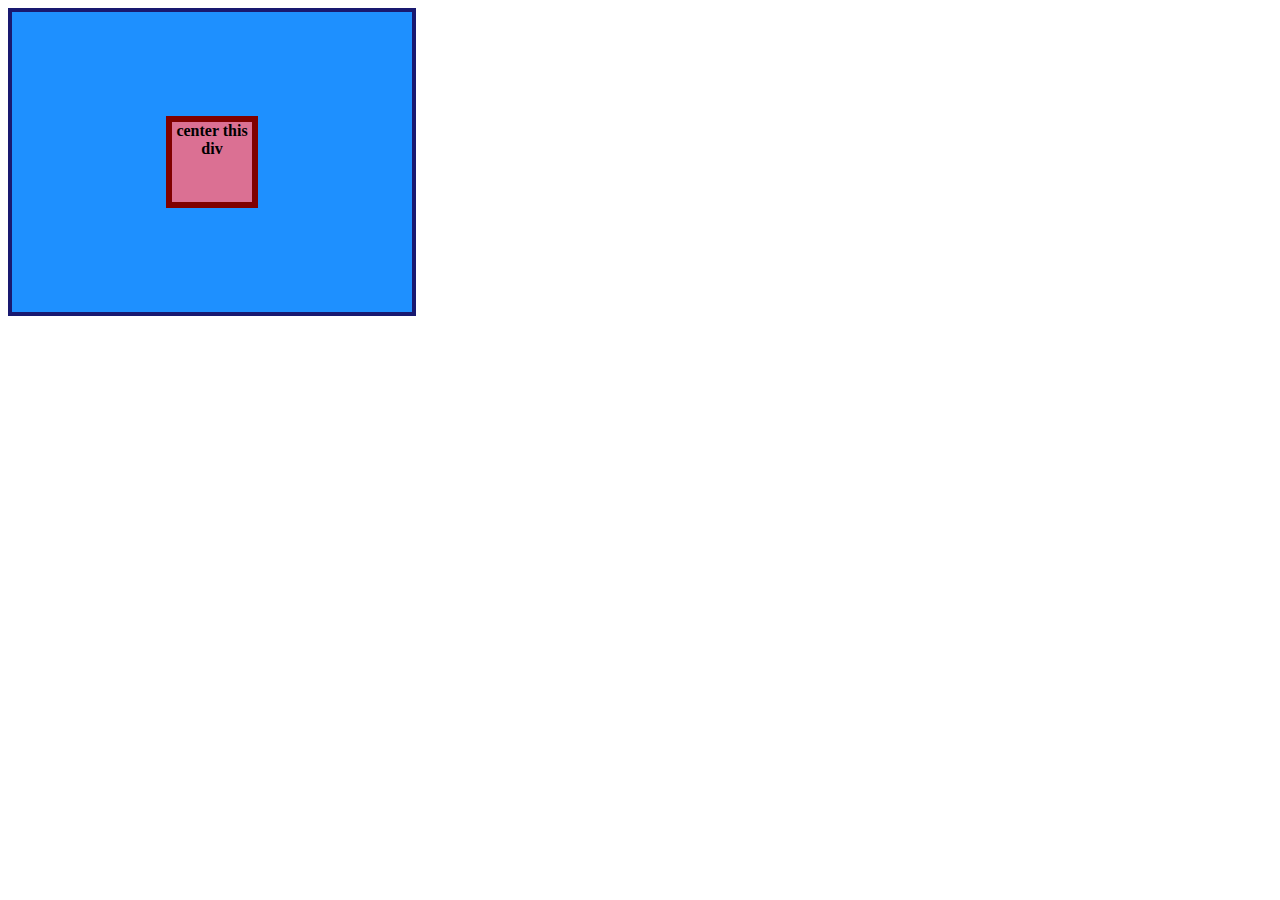
<file: flex/01-flex-center/index.html>
<!DOCTYPE html>
<html lang="en">
<head>
  <meta charset="UTF-8">
  <meta http-equiv="X-UA-Compatible" content="IE=edge">
  <meta name="viewport" content="width=device-width, initial-scale=1.0">
  <title>CENTER THIS DIV</title>
  <link rel="stylesheet" href="style.css">
</head>
<body>
  <div class="container">
    <div class="box">center this div</div>
  </div>
</body>
</html>
</file>
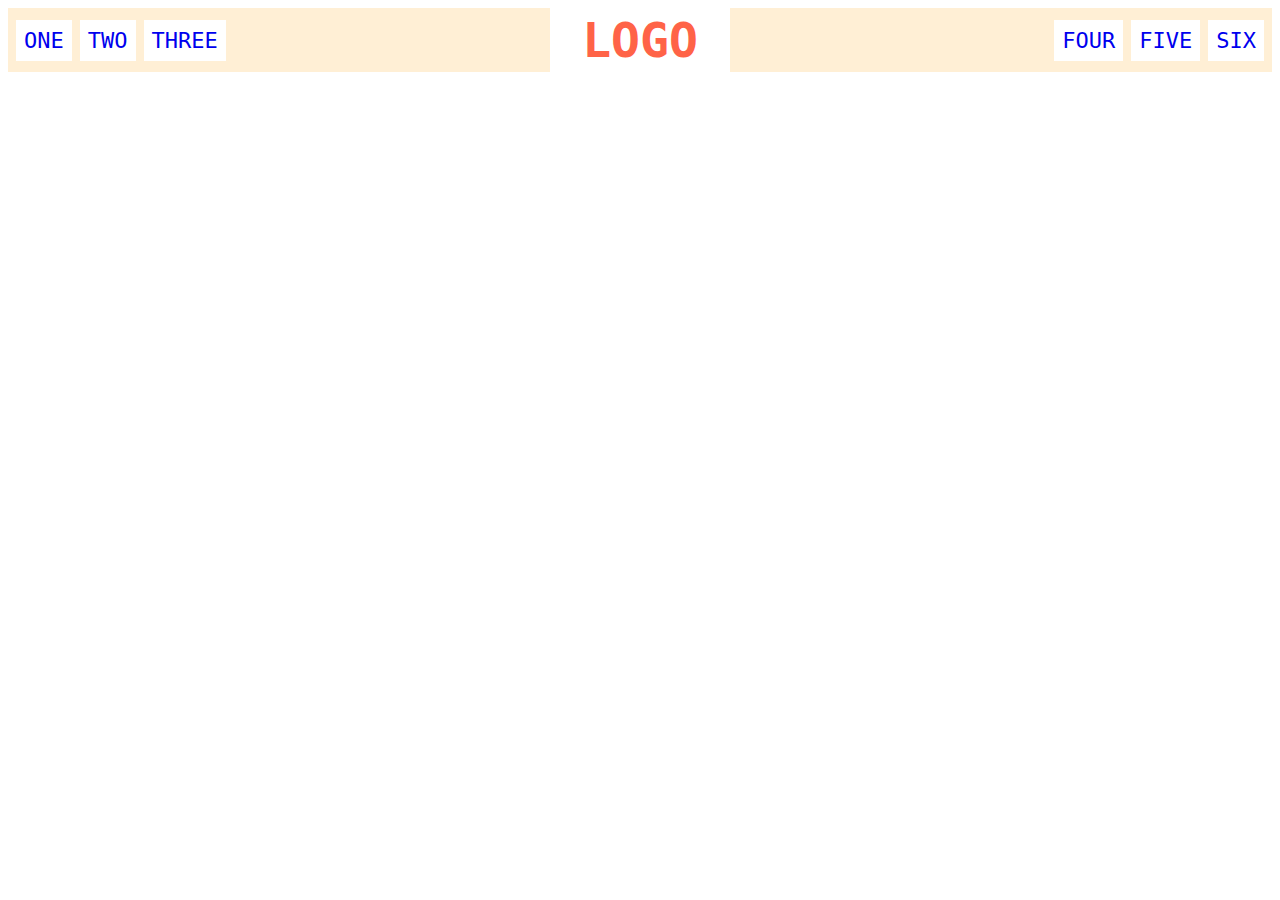
<file: flex/02-flex-header/index.html>
<!DOCTYPE html>
<html lang="en">
<head>
  <meta charset="UTF-8">
  <meta http-equiv="X-UA-Compatible" content="IE=edge">
  <meta name="viewport" content="width=device-width, initial-scale=1.0">
  <title>Flex Header</title>
  <link rel="stylesheet" href="style.css">
</head>
<body>
  <div class="header">
    <div class="left-links">
      <ul>
        <li><a href="#">ONE</a></li>
        <li><a href="#">TWO</a></li>
        <li><a href="#">THREE</a></li>
      </ul>
    </div>
    <div class="logo">LOGO</div>
    <div class="right-links">
      <ul>
        <li><a href="#">FOUR</a></li>
        <li><a href="#">FIVE</a></li>
        <li><a href="#">SIX</a></li>
      </ul>
    </div>
  </div>
</body>
</html>
</file>
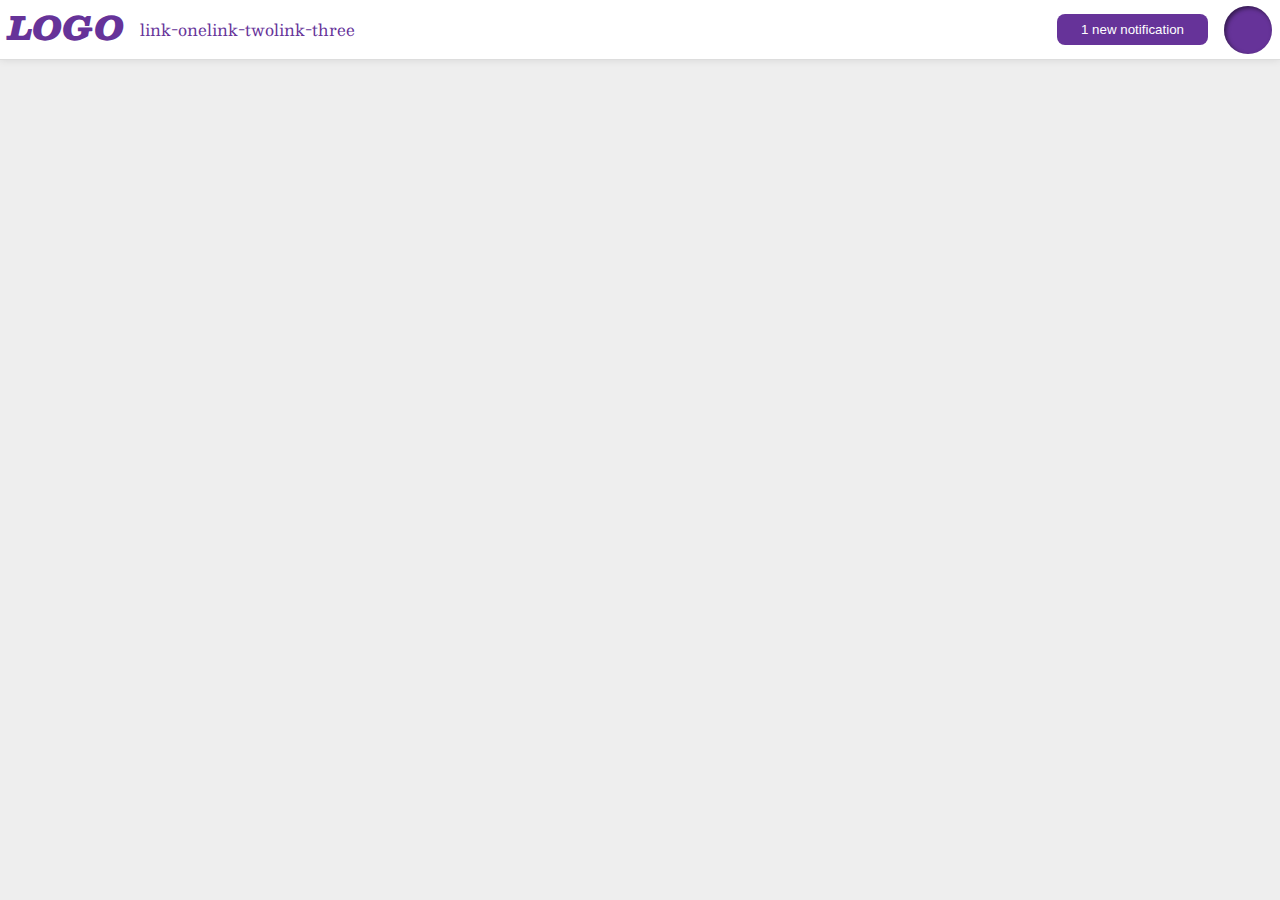
<file: flex/03-flex-header-2/index.html>
<!DOCTYPE html>
<html lang="en">
<head>
  <meta charset="UTF-8">
  <meta http-equiv="X-UA-Compatible" content="IE=edge">
  <meta name="viewport" content="width=device-width, initial-scale=1.0">
  <title>Flex Header 2</title>
  <link rel="stylesheet" href="style.css">
</head>
<body>
  <div class="header">
    <div class="left">
      <div class="logo">
        LOGO
      </div>
      <ul class="links">
        <li><a href="google.com">link-one</a></li>
        <li><a href="google.com">link-two</a></li>
        <li><a href="google.com">link-three</a></li>
      </ul>
    </div>
    <div class="right">
      <button class="notifications">
        1 new notification
      </button>
      <div class="profile-image"></div>
    </div>
  </div>
</body>
</html>
</file>
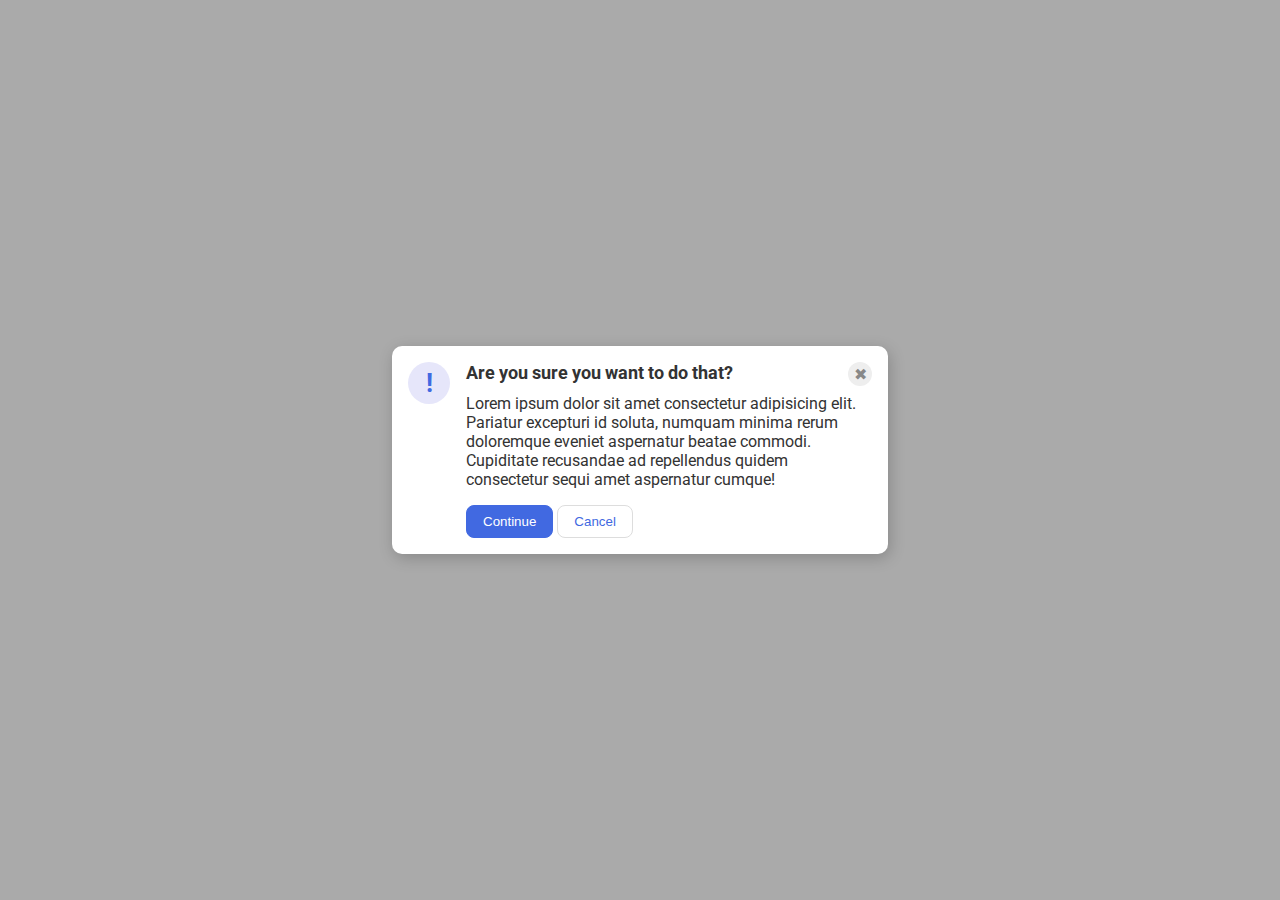
<file: flex/05-flex-modal/index.html>
<!DOCTYPE html>
<html lang="en">
<head>
  <meta charset="UTF-8">
  <meta http-equiv="X-UA-Compatible" content="IE=edge">
  <meta name="viewport" content="width=device-width, initial-scale=1.0">
  <link rel="stylesheet" href="style.css">
  <title>Modal</title>
</head>
<body>
  <div class="modal">
    <div class="iconWrapper">
      <div class="icon">!</div>
    </div>
    <div class="wrapper">
      <div class="top">
        <div class="header">Are you sure you want to do that?</div>
        <div class="closeButtonWrapper">
          <div class="close-button">✖</div>
        </div>
      </div>
      <div class="text">Lorem ipsum dolor sit amet consectetur adipisicing elit. Pariatur excepturi id soluta, numquam minima rerum doloremque eveniet aspernatur beatae commodi. Cupiditate recusandae ad repellendus quidem consectetur sequi amet aspernatur cumque!</div>
      <div class="bottom">
        <button class="continue">Continue</button>
        <button class="cancel">Cancel</button>
      </div>
    </div>
  </div>
</body>
</html>
</file>
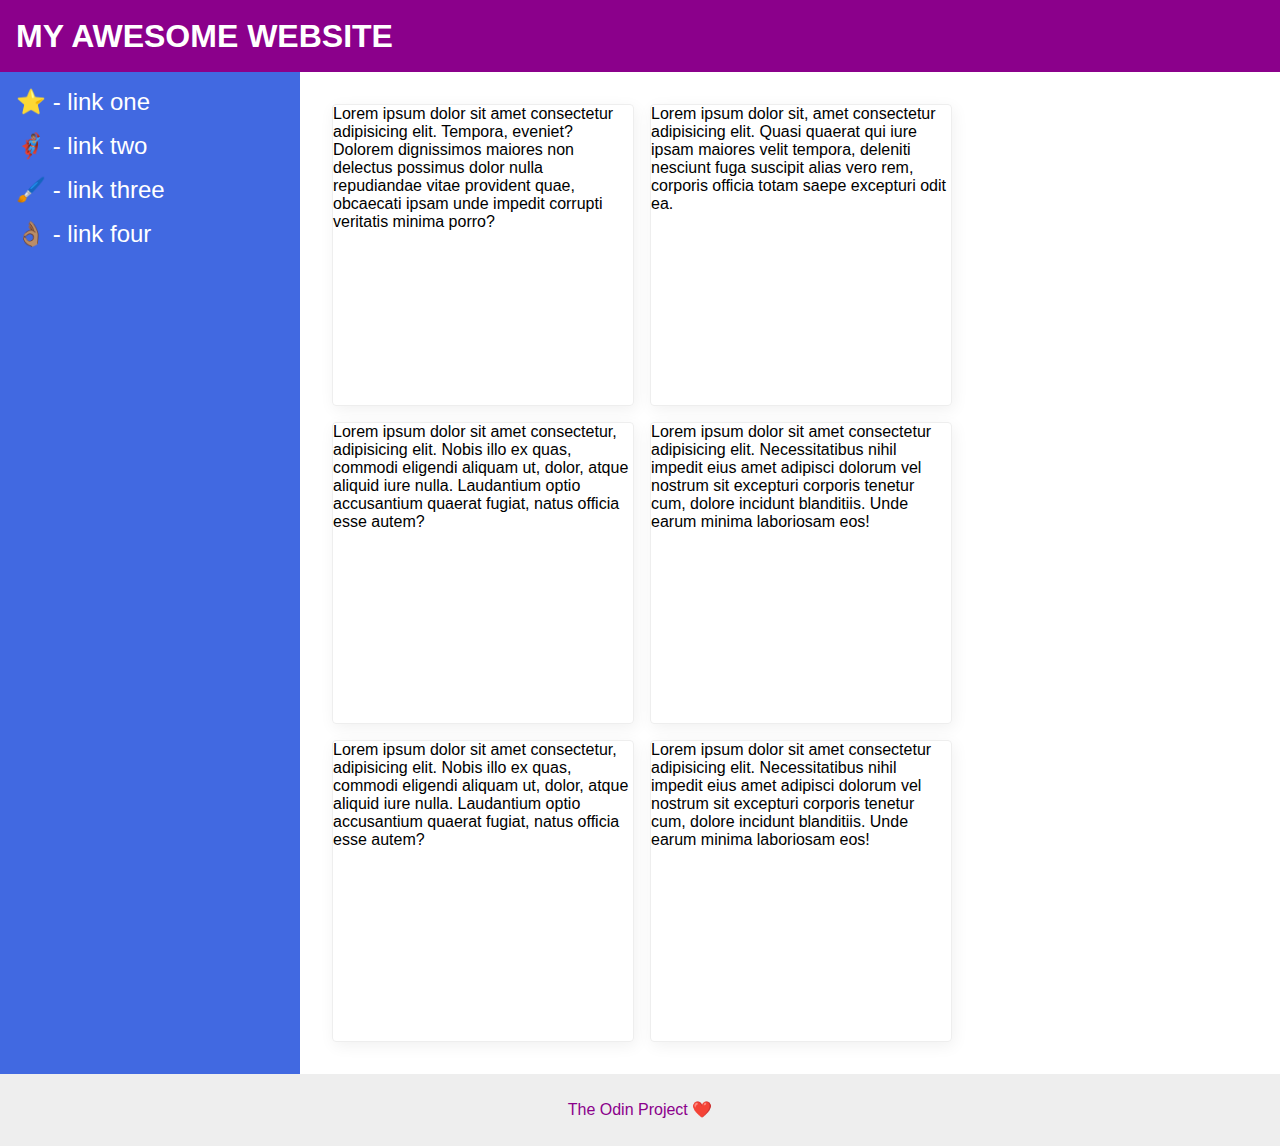
<file: flex/07-flex-layout-2/index.html>
<!DOCTYPE html>
<html lang="en">
<head>
  <meta charset="UTF-8">
  <meta http-equiv="X-UA-Compatible" content="IE=edge">
  <meta name="viewport" content="width=device-width, initial-scale=1.0">
  <title>The Holy Grail</title>
  <link rel="stylesheet" href="style.css">
</head>
<body>
  <div class="header">
    MY AWESOME WEBSITE
  </div>
  
  <div class="content-wrapper">
    <div class="sidebar">
      <ul>
        <li><a href="google.com">⭐ - link one</a></li>
        <li><a href="google.com">🦸🏽‍♂️ - link two</a></li>
        <li><a href="google.com">🖌️ - link three</a></li>
        <li><a href="google.com">👌🏽 - link four</a></li>
      </ul>
    </div>
    <div class="card-wrapper">
      <div class="card">Lorem ipsum dolor sit amet consectetur adipisicing elit. Tempora, eveniet? Dolorem dignissimos maiores non delectus possimus dolor nulla repudiandae vitae provident quae, obcaecati ipsam unde impedit corrupti veritatis minima porro?</div>
      <div class="card">Lorem ipsum dolor sit, amet consectetur adipisicing elit. Quasi quaerat qui iure ipsam maiores velit tempora, deleniti nesciunt fuga suscipit alias vero rem, corporis officia totam saepe excepturi odit ea.</div>
      <div class="card">Lorem ipsum dolor sit amet consectetur, adipisicing elit. Nobis illo ex quas, commodi eligendi aliquam ut, dolor, atque aliquid iure nulla. Laudantium optio accusantium quaerat fugiat, natus officia esse autem?</div>
      <div class="card">Lorem ipsum dolor sit amet consectetur adipisicing elit. Necessitatibus nihil impedit eius amet adipisci dolorum vel nostrum sit excepturi corporis tenetur cum, dolore incidunt blanditiis. Unde earum minima laboriosam eos!</div>
      <div class="card">Lorem ipsum dolor sit amet consectetur, adipisicing elit. Nobis illo ex quas, commodi eligendi aliquam ut, dolor, atque aliquid iure nulla. Laudantium optio accusantium quaerat fugiat, natus officia esse autem?</div>
      <div class="card">Lorem ipsum dolor sit amet consectetur adipisicing elit. Necessitatibus nihil impedit eius amet adipisci dolorum vel nostrum sit excepturi corporis tenetur cum, dolore incidunt blanditiis. Unde earum minima laboriosam eos!</div>
    </div>
    
  </div>
  <div class="footer">
    The Odin Project ❤️
  </div>
</body>
</html>
</file>
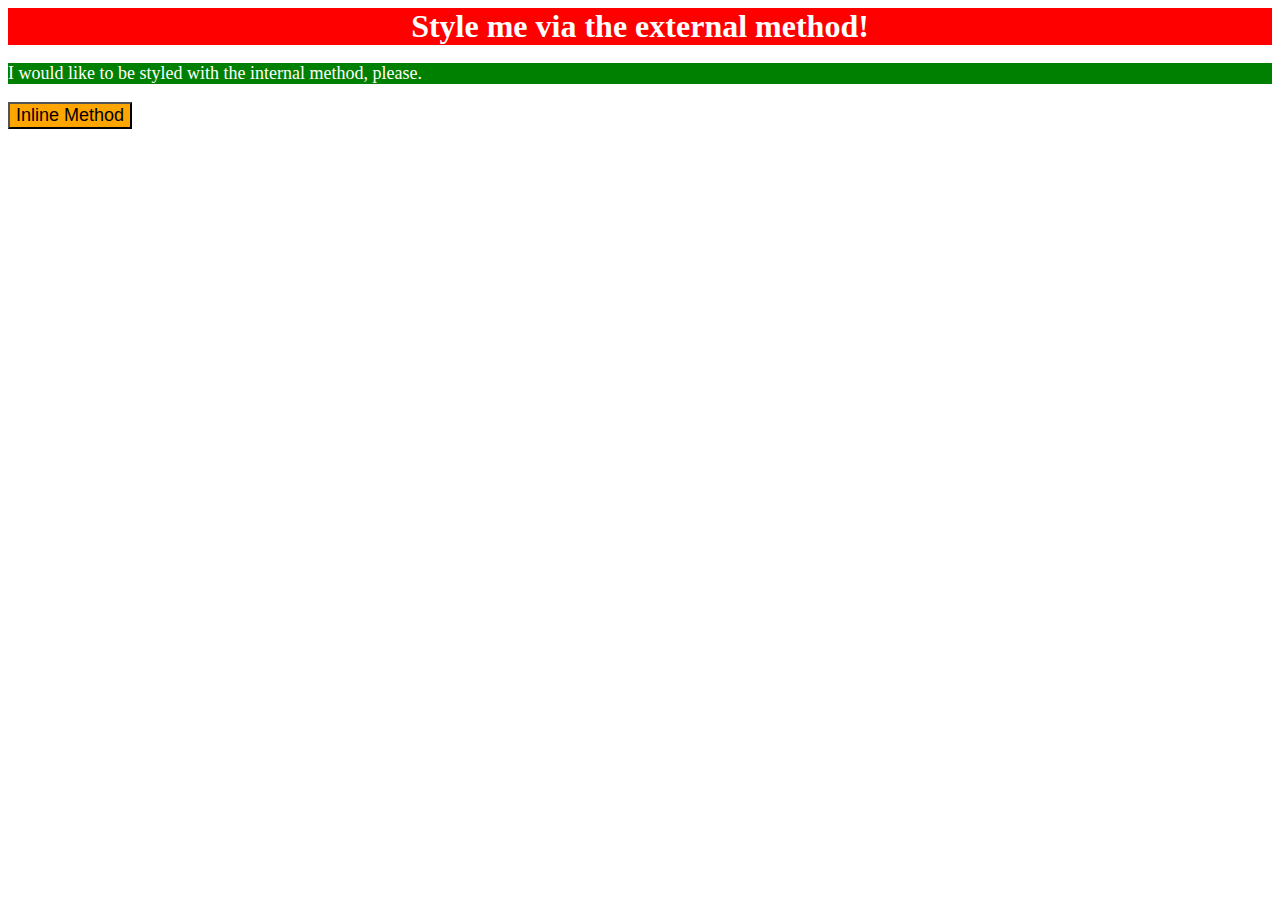
<file: foundations/01-css-methods/index.html>
<!DOCTYPE html>
<html lang="en">
<head>
  <meta charset="UTF-8">
  <meta http-equiv="X-UA-Compatible" content="IE=edge">
  <meta name="viewport" content="width=device-width, initial-scale=1.0">
  <title>Methods for Adding CSS</title>
  <link href="./styles.css" rel="stylesheet">
  <style>
    p {
      background-color: green;
      color:white;
      font-size: 18px;
    }
  </style>
</head>
<body>
  <div>Style me via the external method!</div>
  <p>I would like to be styled with the internal method, please.</p>
  <button style="background-color: orange; font-size: 18px;">Inline Method</button>
</body>
</html>
</file>
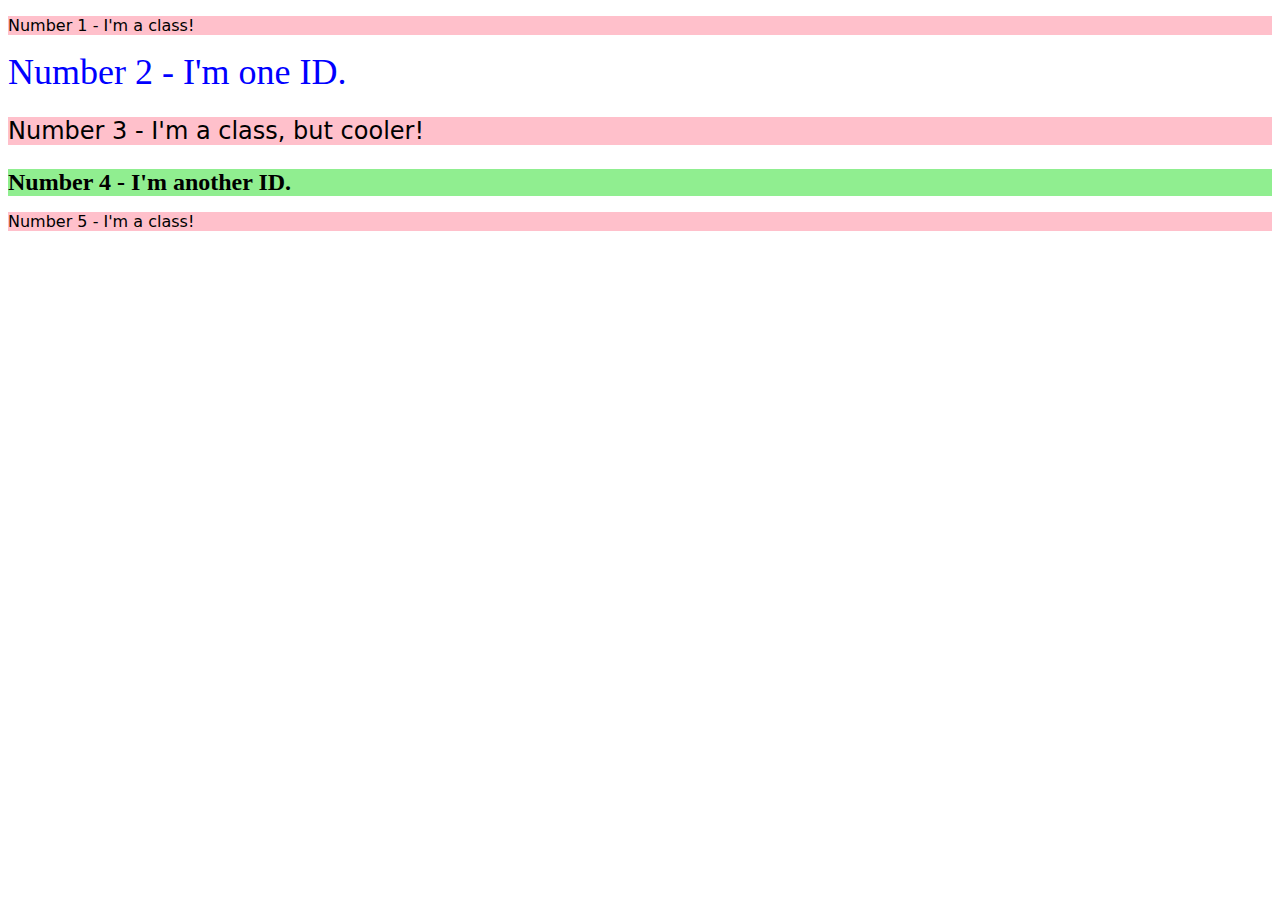
<file: foundations/02-class-id-selectors/index.html>
<!DOCTYPE html>
<html lang="en">
<head>
  <meta charset="UTF-8">
  <meta http-equiv="X-UA-Compatible" content="IE=edge">
  <meta name="viewport" content="width=device-width, initial-scale=1.0">
  <title>Class and ID Selectors</title>
  <link rel="stylesheet" href="style.css">
</head>
<body>
  <p class="odd">Number 1 - I'm a class!</p>
  <div id="blue">Number 2 - I'm one ID.</div>
  <p class="odd special">Number 3 - I'm a class, but cooler!</p>
  <div id="green">Number 4 - I'm another ID.</div>
  <p class="odd">Number 5 - I'm a class!</p>
</body>
</html>
</file>
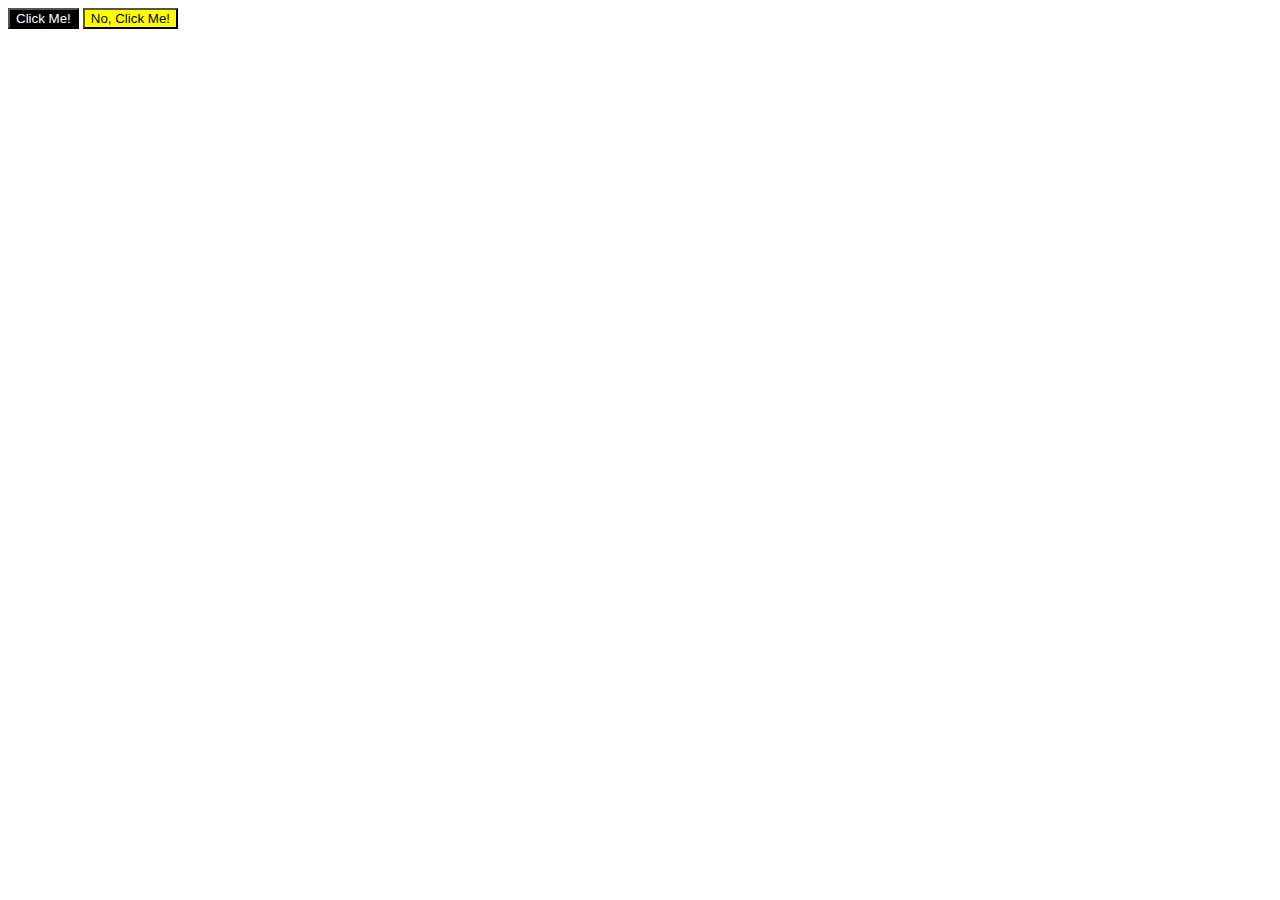
<file: foundations/03-grouping-selectors/index.html>
<!DOCTYPE html>
<html lang="en">
<head>
  <meta charset="UTF-8">
  <meta http-equiv="X-UA-Compatible" content="IE=edge">
  <meta name="viewport" content="width=device-width, initial-scale=1.0">
  <title>Grouping Selectors</title>
  <link rel="stylesheet" href="style.css">
</head>
<body>
  <button class="left">Click Me!</button>
  <button class="right">No, Click Me!</button>
</body>
</html>
</file>
<file: flex/01-flex-center/style.css>
.container {
  background: dodgerblue;
  border: 4px solid midnightblue;
  width: 400px;
  height: 300px;
  display: flex;
  justify-content: center;
  align-items: center;
}

.box {
  background: palevioletred;
  font-weight: bold;
  text-align: center;
  border: 6px solid maroon;
  width: 80px;
  height: 80px;
}
</file>
<file: flex/02-flex-header/style.css>
.header  {
  font-family: monospace;
  background: papayawhip;
  display: flex;
  justify-content: space-between;
  align-items: center;
}

.logo {
  font-size: 48px;
  font-weight: 900;
  color: tomato;
  background: white;
  padding: 4px 32px; 

}

ul {
  /* this removes the dots on the list items*/
  list-style-type: none;
  display:flex;
  gap: 8px;
  padding-inline-start: 8px;
  padding-inline-end: 8px;

}

a {
  font-size: 22px;
  background: white;
  padding: 8px;
  /* this removes the line under the links */
  text-decoration: none;
}
</file>
<file: flex/03-flex-header-2/style.css>
/* this is some magical font-importing.  
you'll learn about it later. */
@import url('https://fonts.googleapis.com/css2?family=Besley:ital,wght@0,400;1,900&display=swap');

body {
  margin: 0;
  background: #eee;
  font-family: Besley, serif;
}

.header {
  background: white;
  border-bottom: 1px solid #ddd;
  box-shadow: 0 0 8px rgba(0,0,0,.1);
  display:flex;
}

.profile-image {
  background: rebeccapurple;
  box-shadow: inset 2px 2px 4px rgba(0,0,0,.5);
  border-radius: 50%;
  width: 48px;
  height:  48px;
}

.logo {
  color: rebeccapurple;
  font-size: 32px;
  font-weight: 900;
  font-style: italic;
  margin-left: 8px;
  
}

button {
  border: none;
  border-radius: 8px;
  background: rebeccapurple;
  color: white;
  padding: 8px 24px;
}

a {
  /* this removes the line under our links */
  text-decoration: none;
  color: rebeccapurple;
}

ul {
  list-style-type: none;
  display:flex;
  align-items: center;
  padding:0;
}

.left{
  display:flex;
  gap: 16px
}

.right{
  display:flex;
  margin-left:auto;
  margin-right:8px;
  align-items: center;
  gap: 16px;
}
</file>
<file: flex/05-flex-modal/style.css>
@import url('https://fonts.googleapis.com/css2?family=Roboto:wght@400;700&display=swap');

html, body {
  height: 100%;
}

body {
  font-family: Roboto, sans-serif;
  margin: 0;
  background: #aaa;
  color: #333;
  /* I'll give you this one for free lol */
  display: flex;
  align-items: center;
  justify-content: center;
}

.modal {
  background: white;
  width: 480px;
  border-radius: 10px;
  padding: 8px;
  box-shadow: 2px 4px 16px rgba(0,0,0,.2);
  display:flex;
}

.icon {
  color: royalblue;
  font-size: 26px;
  font-weight: 700;
  background: lavender;
  width: 42px;
  height: 42px;
  border-radius: 50%;
  display: flex;
  align-items: center;
  justify-content: center;
}

.iconWrapper {
  margin: 8px
}

.close-button {
  background: #eee;
  border-radius: 50%;
  color: #888;
  font-weight: 400;
  font-size: 16px;
  height: 24px;
  width: 24px;
  display: flex;
  align-items: center;
  justify-content: center;
}

button {
  padding: 8px 16px;
  border-radius: 8px;
}

button.continue {
  background: royalblue;
  border: 1px solid royalblue;
  color: white;
}

button.cancel {
  background: white;
  border: 1px solid #ddd;
  color: royalblue;
}

.top{
  display:flex;
  margin: 8px;
  font-weight: bold;
  font-size: large;
}

.closeButtonWrapper{
  margin-left: auto
}
.text {
  margin: 8px;
  margin-bottom: 16px;
}

.bottom {
  margin: 8px;
}
</file>
<file: flex/07-flex-layout-2/style.css>
body {
  font-family: -apple-system, BlinkMacSystemFont, 'Segoe UI', Roboto, Oxygen, Ubuntu, Cantarell, 'Open Sans', 'Helvetica Neue', sans-serif;
  margin: 0;
  min-height: 100vh;
  display: flex;
  flex-direction: column;
}

.header {
  height: 72px;
  line-height: 72px;
  padding-left: 16px;
  background: darkmagenta;
  color: white;
  font-size: 32px;
  font-weight: 900;
  
}

.footer {
  height: 72px;
  line-height: 72px;
  background: #eee;
  color: darkmagenta;
  text-align: center;
}

.sidebar {
  width: 300px;
  background: royalblue;
}

.card {
  border: 1px solid #eee;
  box-shadow: 2px 4px 16px rgba(0,0,0,.06);
  border-radius: 4px;
  width: 300px;
  height: 300px;
  flex-grow: 0;
}

.content-wrapper {
  display: flex;
  flex: 1;
}

.card-wrapper {
  display: flex;
  flex-wrap:wrap;
  padding: 32px;
  gap: 16px;
  
}

.sidebar {
  width: 300px;
  flex-shrink: 0;
  font-size: 24px;
}

ul {
  list-style-type: none;
  margin-right: auto;
  margin-top: 0;
  padding: 16px;
  flex-direction: column;
  display: flex;
  gap: 16px;
}

a {
  text-decoration: none;
  color: white;
}
</file>
<file: foundations/01-css-methods/styles.css>
div {
    background-color: red;
    color: white;
    font-size: 32px;
    text-align: center;
    font-weight: bold;
}
</file>
<file: foundations/02-class-id-selectors/style.css>
.odd {
    background-color: pink;
    font-family: Verdana, DejaVu Sans, sans-serif;
}

#blue {
    color: blue;
    font-size: 36px;
}

.special {
    font-size: 24px;
}

#green {
    background-color: lightgreen;
    font-size: 24px;
    font-weight: bold;
}
</file>
<file: foundations/03-grouping-selectors/style.css>
.left
.right {
    font-size: 28px;
    font-family: Helvetica, Times New Roman, sans-serif;

}

.left{
    background-color: black;
    color: white;
}

.right{
    background-color: yellow;
}
</file>
